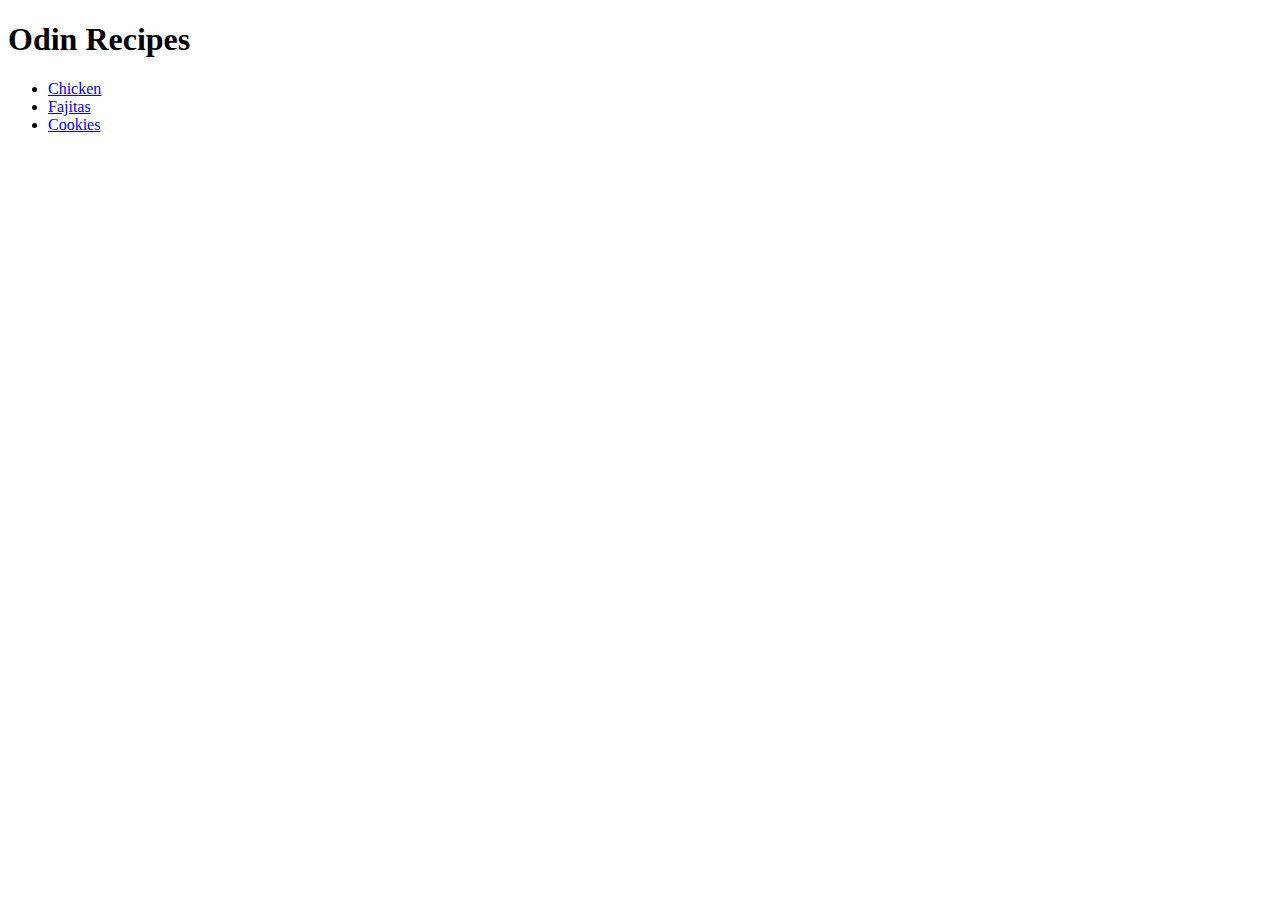
<file: index.html>
<!DOCTYPE html>
<html lang="en">
<head>
    <meta charset="UTF-8">
    <meta http-equiv="X-UA-Compatible" content="IE=edge">
    <meta name="viewport" content="width=device-width, initial-scale=1.0">
    <title>Odin Project</title>
</head>
<body>
    <h1>Odin Recipes</h1>
    <ul>
        <li><a href = "./recipes/chicken.html">Chicken</a></li>
        <li><a href = "./recipes/fajitas.html">Fajitas</a></li>
        <li><a href = "./recipes/cookies.html">Cookies</a></li>
    </ul>
</body>
</html>
</file>
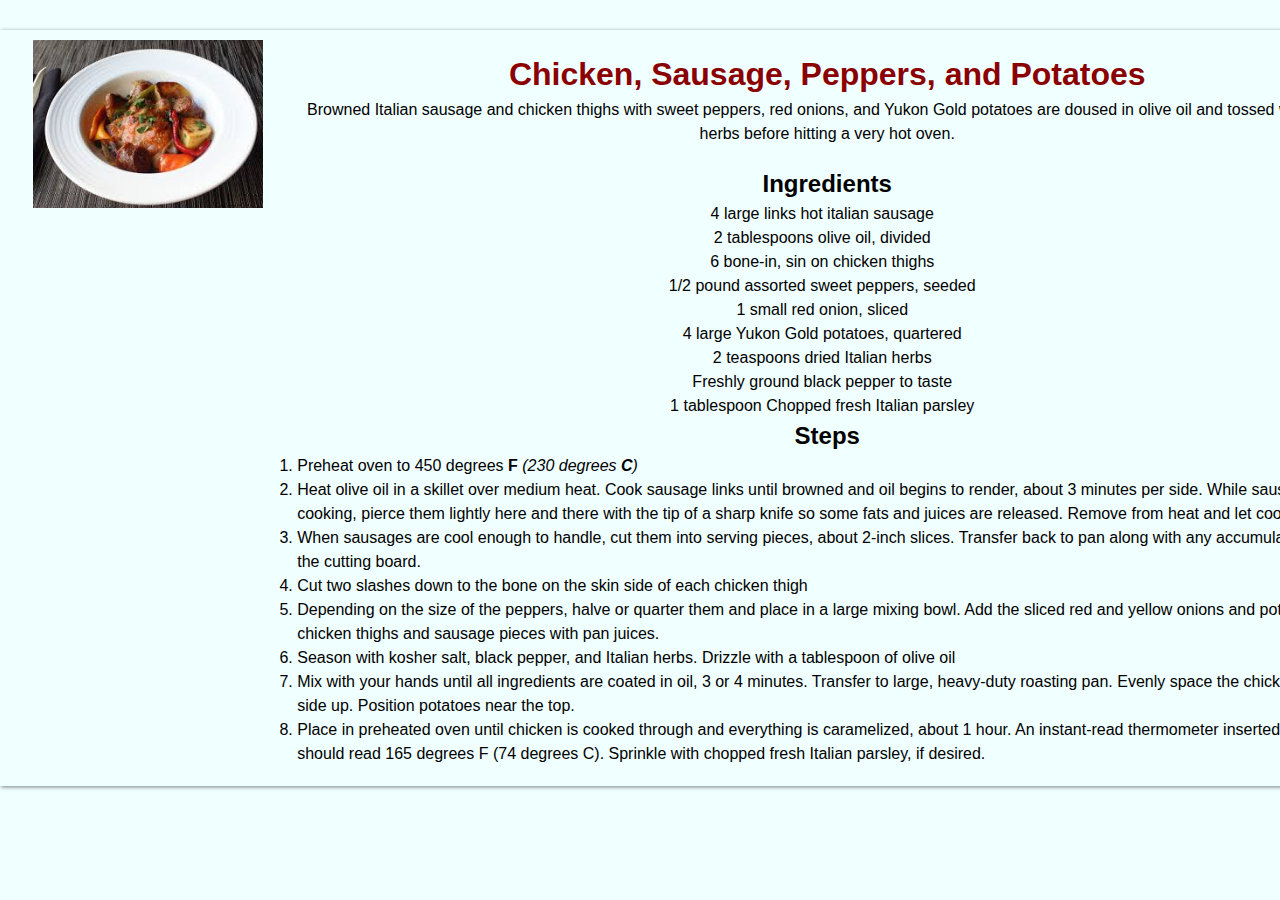
<file: recipes/chicken.html>
<!DOCTYPE html>
<html lang="en">
<head>
    <meta charset="UTF-8">
    <meta http-equiv="X-UA-Compatible" content="IE=edge">
    <meta name="viewport" content="width=device-width, initial-scale=1.0">
    <title>Chicken Recipe</title>
    <link rel = "stylesheet" href = "./recipies.css" />
</head>
<body>
    <div class = "container", id = "container">
        <div class = "recipie-card feature">
            <img src= ../images/chicken.jpeg alt = "Roasted Chicken"/>
            <div class = "recipie-info Description">
                <h1>Chicken, Sausage, Peppers, and Potatoes</h1>
                <p>Browned Italian sausage and chicken thighs with sweet peppers, red onions, and Yukon Gold potatoes are doused in olive oil and tossed with dried herbs before hitting a very hot oven.</p>
                <h2>Ingredients</h2>
                <section class = "recipie-center">
                    <ul>
                        <li>4 large links hot italian sausage</li>
                        <li>2 tablespoons olive oil, divided</li>
                        <li>6 bone-in, sin on chicken thighs</li>
                        <li>1/2 pound assorted sweet peppers, seeded</li>
                        <li>1 small red onion, sliced</li>
                        <li>4 large Yukon Gold potatoes, quartered</li>
                        <li>2 teaspoons dried Italian herbs</li>
                        <li>Freshly ground black pepper to taste</li>
                        <li>1 tablespoon Chopped fresh Italian parsley</li>
                    </ul>
                </section>
                <h2>Steps</h2>
                <section class = "recipie-ingredients">
                    <ol>
                        <li>Preheat oven to 450 degrees <strong>F</strong> <em>(230 degrees <Strong>C</Strong>)</em></li>
                        <li>Heat olive oil in a skillet over medium heat. Cook sausage links until browned and oil begins to render, about 3 minutes per side. While sausages are cooking, pierce them lightly here and there with the tip of a sharp knife so some fats and juices are released. Remove from heat and let cool slightly.</li>
                        <li>When sausages are cool enough to handle, cut them into serving pieces, about 2-inch slices. Transfer back to pan along with any accumulated juices from the cutting board.</li>
                        <li>Cut two slashes down to the bone on the skin side of each chicken thigh</li>
                        <li>Depending on the size of the peppers, halve or quarter them and place in a large mixing bowl. Add the sliced red and yellow onions and potato chunks. Add chicken thighs and sausage pieces with pan juices.</li>
                        <li>Season with kosher salt, black pepper, and Italian herbs. Drizzle with a tablespoon of olive oil</li>
                        <li>Mix with your hands until all ingredients are coated in oil, 3 or 4 minutes. Transfer to large, heavy-duty roasting pan. Evenly space the chicken thighs skin side up. Position potatoes near the top.</li>
                        <li>Place in preheated oven until chicken is cooked through and everything is caramelized, about 1 hour. An instant-read thermometer inserted near the bone should read 165 degrees F (74 degrees C). Sprinkle with chopped fresh Italian parsley, if desired.</li>
                    </ol>
                </section>
            </div>
        </div>
    </div>
    
</body>
</html>
</file>
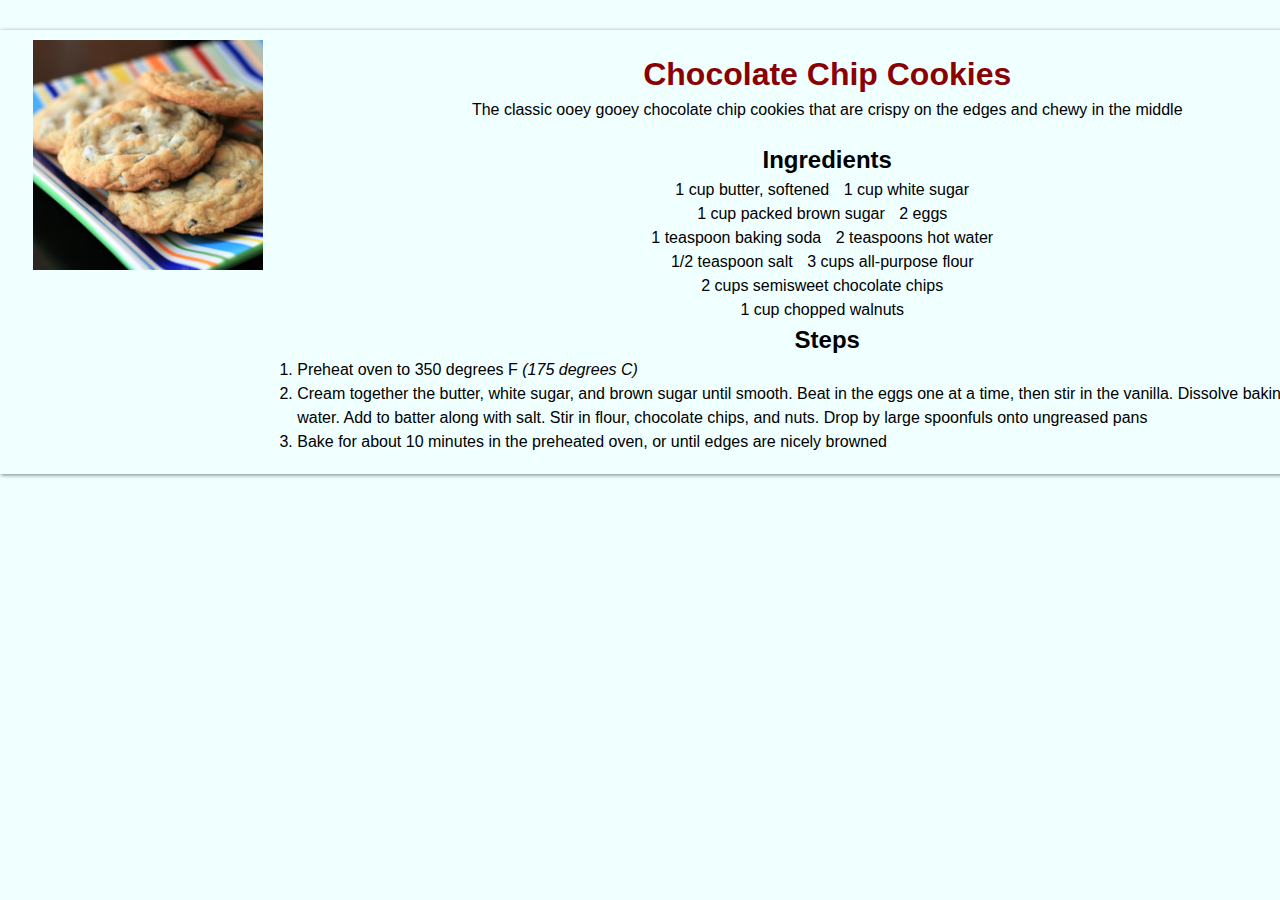
<file: recipes/cookies.html>
<!DOCTYPE html>
<html lang="en">
<head>
    <meta charset="UTF-8">
    <meta http-equiv="X-UA-Compatible" content="IE=edge">
    <meta name="viewport" content="width=device-width, initial-scale=1.0">
    <title>Cookies</title>
    <link rel = "stylesheet" , href = "./recipies.css"/>
</head>
<body>
    <div class = "container", id = "container">
        <div class = "recipie-card feature">
            <img src=../images/Cookies.jpeg alt="Chocolate Chi[p Cookies"/>
            <div class = "recipie-info Description">
                <h1>Chocolate Chip Cookies</h1>
                <p>The classic ooey gooey chocolate chip cookies that are crispy on the edges and chewy in the middle</p>
                <h2>Ingredients</h2>
                <section class = "recipie-center">
                    <ul>
                        <li>1 cup butter, softened</li>
                        <li>1 cup white sugar</li>
                        <li>1 cup packed brown sugar</li>
                        <li>2 eggs</li>
                        <li>1 teaspoon baking soda</li>
                        <li>2 teaspoons hot water</li>
                        <li>1/2 teaspoon salt</li>
                        <li>3 cups all-purpose flour</li>
                        <li>2 cups semisweet chocolate chips</li>
                        <li>1 cup chopped walnuts</li>
                    </ul>
                </section>
                <h2>Steps</h2>
                <section class = "recipie-ingredients">
                    <ol>
                        <li>Preheat oven to 350 degrees F <em>(175 degrees C)</em></li>
                        <li>Cream together the butter, white sugar, and brown sugar until smooth. Beat in the eggs one at a time, then stir in the vanilla. Dissolve baking soda in hot water. Add to batter along with salt. Stir in flour, chocolate chips, and nuts. Drop by large spoonfuls onto ungreased pans</li>
                        <li>Bake for about 10 minutes in the preheated oven, or until edges are nicely browned</li>
                    </ol>
                </section>
            </div>
        </div>
    </div>
</body>
</html>
</file>
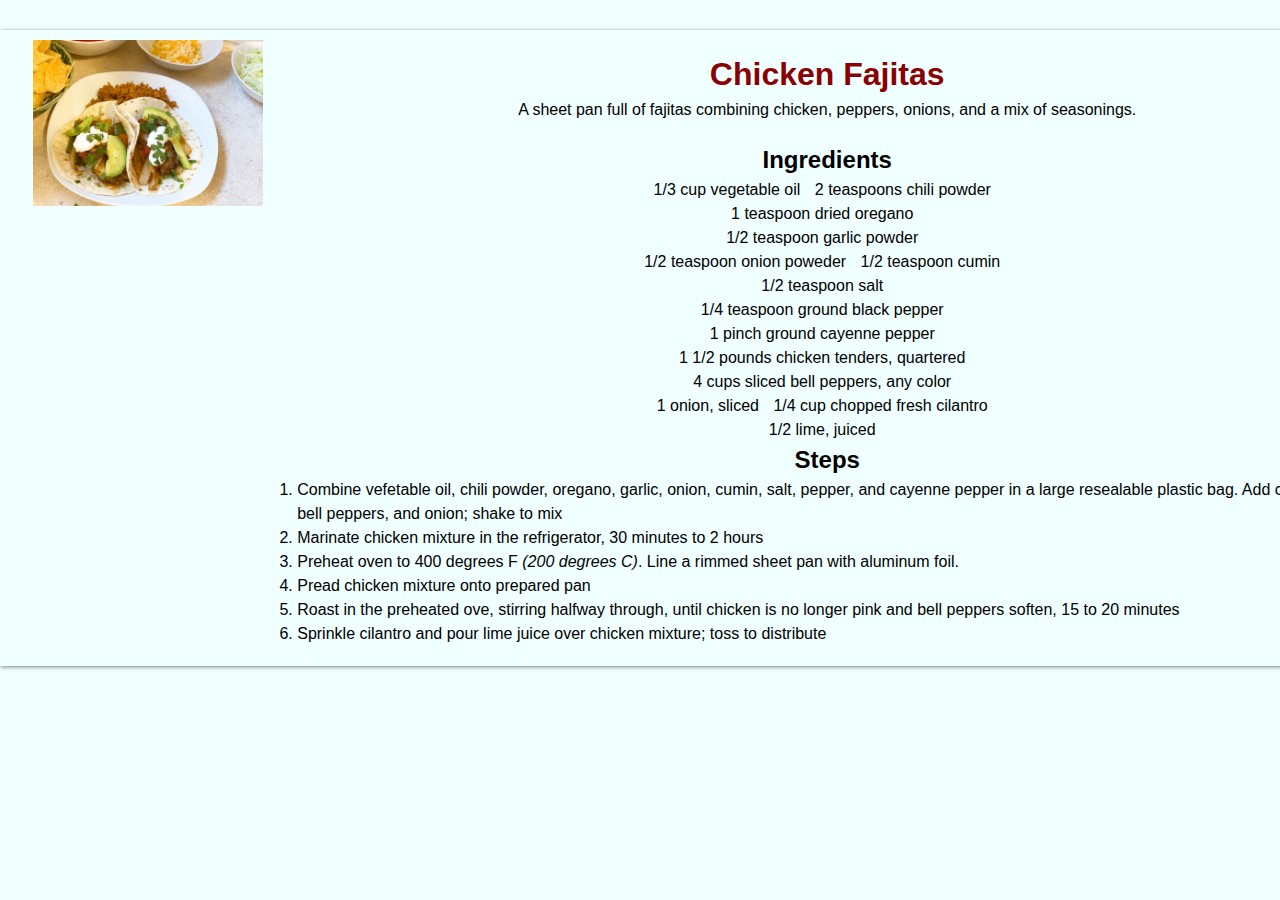
<file: recipes/fajitas.html>
<!DOCTYPE html>
<html lang="en">
<head>
    <meta charset="UTF-8">
    <meta http-equiv="X-UA-Compatible" content="IE=edge">
    <meta name="viewport" content="width=device-width, initial-scale=1.0">
    <title>Chicken Fajitas</title>
    <link rel = "stylesheet" href = "./recipies.css" />
</head>
<body>
    <div class = "container", id = "container">
        <div class = "recipie-card feature">
            <img src=../images/Fajitas.jpeg alt="Chicken Fajitas"/>
            <div class = "recipie-info Description">
                <h1>Chicken Fajitas</h1>
                <p>A sheet pan full of fajitas combining chicken, peppers, onions, and a mix of seasonings.</p>
                <h2>Ingredients</h2>
                <section class = "recipie-center">
                    <ul>
                        <li>1/3 cup vegetable oil</li>
                        <li>2 teaspoons chili powder</li>
                        <li>1 teaspoon dried oregano</li>
                        <li>1/2 teaspoon garlic powder</li>
                        <li>1/2 teaspoon onion poweder</li>
                        <li>1/2 teaspoon cumin</li>
                        <li>1/2 teaspoon salt</li>
                        <li>1/4 teaspoon ground black pepper</li>
                        <li>1 pinch ground cayenne pepper</li>
                        <li>1 1/2 pounds chicken tenders, quartered</li>
                        <li>4 cups sliced bell peppers, any color</li>
                        <li>1 onion, sliced</li>
                        <li>1/4 cup chopped fresh cilantro</li>
                        <li>1/2 lime, juiced</li>
                    </ul>
                </section>
                <h2>Steps</h2>
                <section class = "recipie-ingredients">
                    <ol>
                        <li>Combine vefetable oil, chili powder, oregano, garlic, onion, cumin, salt, pepper, and cayenne pepper in a large resealable plastic bag. Add chicken tenders, bell peppers, and onion; shake to mix</li>
                        <li>Marinate chicken mixture in the refrigerator, 30 minutes to 2 hours</li>
                        <li>Preheat oven to 400 degrees F <em>(200 degrees C)</em>. Line a rimmed sheet pan with aluminum foil.</li>
                        <li>Pread chicken mixture onto prepared pan</li>
                        <li>Roast in the preheated ove, stirring halfway through, until chicken is no longer pink and bell peppers soften, 15 to 20 minutes</li>
                        <li>Sprinkle cilantro and pour lime juice over chicken mixture; toss to distribute</li>
                    </ol>
                </section>
            </div>
        </div>
    </div>
</body>
</html>
</file>
<file: recipes/recipies.css>
* {
    line-height: 1.5;
    margin: 0;
    padding: 0;
    box-sizing: border-box;
}


body {
    font-family: Arial, Helvetica, sans-serif;
    background-color: azure;
}

img {
    width: 250px;
    display: inline-block;
    vertical-align: top;
    padding: 10px;
}

ul{
    list-style: none;
}

h1 {
    color: darkred;
    margin-top: 0;
}

p {
    margin-bottom: 20px;
}

.recipie-card {
    width: 1400px;
    text-align: center;
    background-color: azure;
    margin: 30px auto;
    box-shadow: 1px 1px 4px rgba( 0, 0, 0, .5);
}

.recipie-info{
    padding: 20px;
    display: inline-block;
    width: 1100px;
    vertical-align: top;
}

.recipie-center{
    text-align: center;
    display: inline-block;
    width: 380px;
    padding: 0px;
}

.recipie-ingredients {
    text-align: left;
    display: inline-block;
    width: 1100px;
}


ul li {
    display: inline-block;
    margin-right: 10px; 
}

ul li h2 {
    font-size: 16px;
}
</file>
